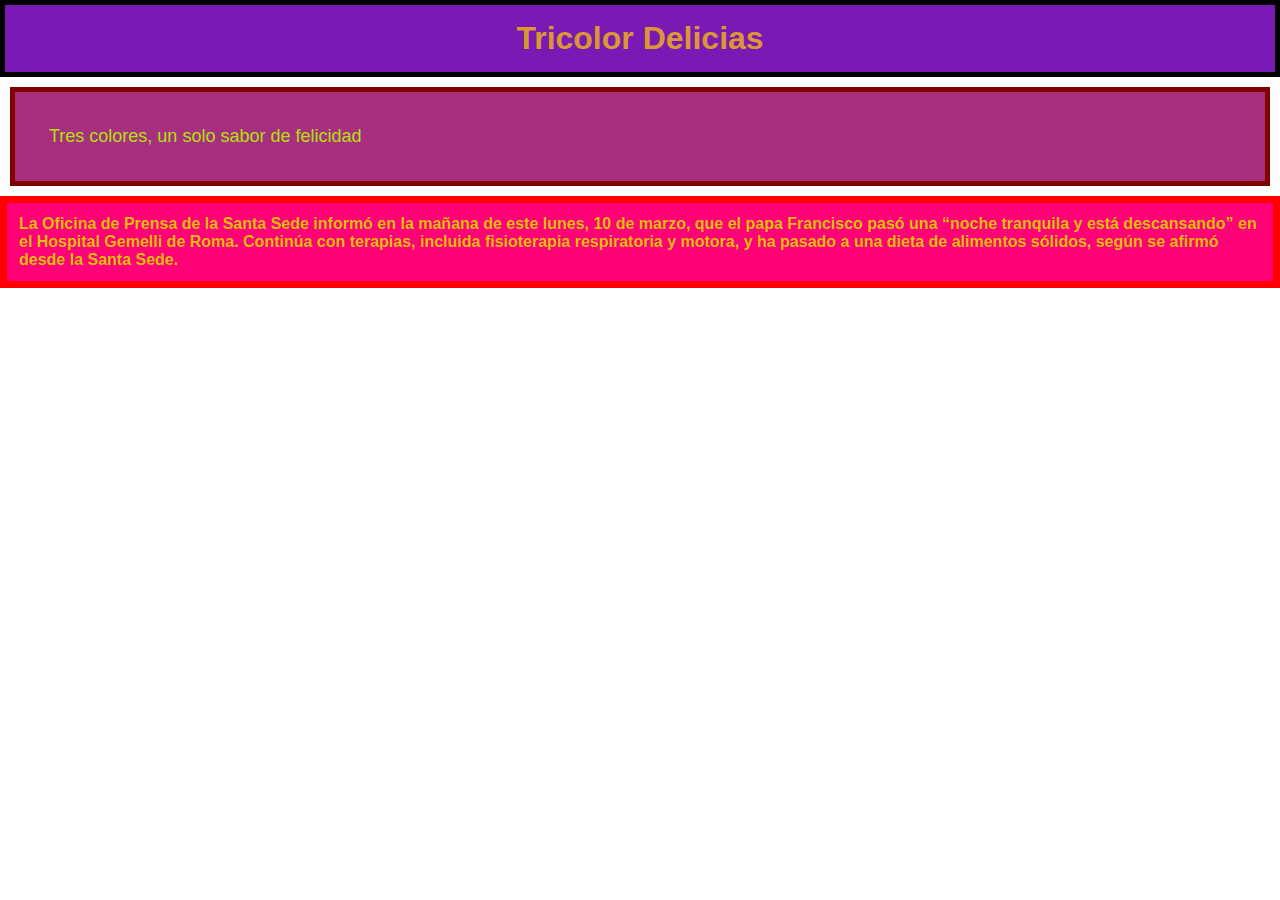
<file: PORTAFOLIO/actividad1/index.html>
<!DOCTYPE html>
<html lang="en">
<head>
    <meta charset="UTF-8">
    <meta name="viewport" content="width=device-width, initial-scale=1.0">
    <title>Document</title>
    <link rel="stylesheet" href="style.css">
</head>
<body>
    <h1 class="titulo-blog">Tricolor Delicias</h1>
    <p class="texto-destacado">Tres colores, un solo sabor de felicidad</p>
    <p class="urgente">La Oficina de Prensa de la Santa Sede informó en la mañana de este lunes, 10 de marzo, que el papa Francisco pasó una “noche tranquila y está descansando” en el Hospital Gemelli de Roma. Continúa con terapias, incluida fisioterapia respiratoria y motora, y ha pasado a una dieta de alimentos sólidos, según se afirmó desde la Santa Sede.</p>
</body>
</html>
</file>
<file: PORTAFOLIO/actividad1/style.css>
* {
    margin:0;
    padding: 0;
}

.texto-destacado{
    color:rgb(178, 224, 9);
    background-color: rgb(168, 47, 128);
    font-size: large;
    font-family: Arial, Helvetica, sans-serif;
    border: 5px solid rgb(128, 0, 0);
    margin:10px;
    padding: 34px;
}

.titulo-blog{
    color:rgb(218, 151, 51);
    background-color: rgb(122, 25, 179);
    font-family:'Franklin Gothic Medium', 'Arial Narrow', Arial, sans-serif;
    text-align: center;
    border: 5px solid black;
    padding: 15px;
}

.urgente{
    color: rgb(228, 188, 10);
    background-color: rgb(255, 0, 119);
    font-weight: bolder;
    font-family: Impact, Haettenschweiler, 'Arial Narrow Bold', sans-serif;
    font-size:medium;
    border: 7px solid red;
    padding: 12px;
    margin: auto;
}

body{
    height: 100vh;
}
</file>
